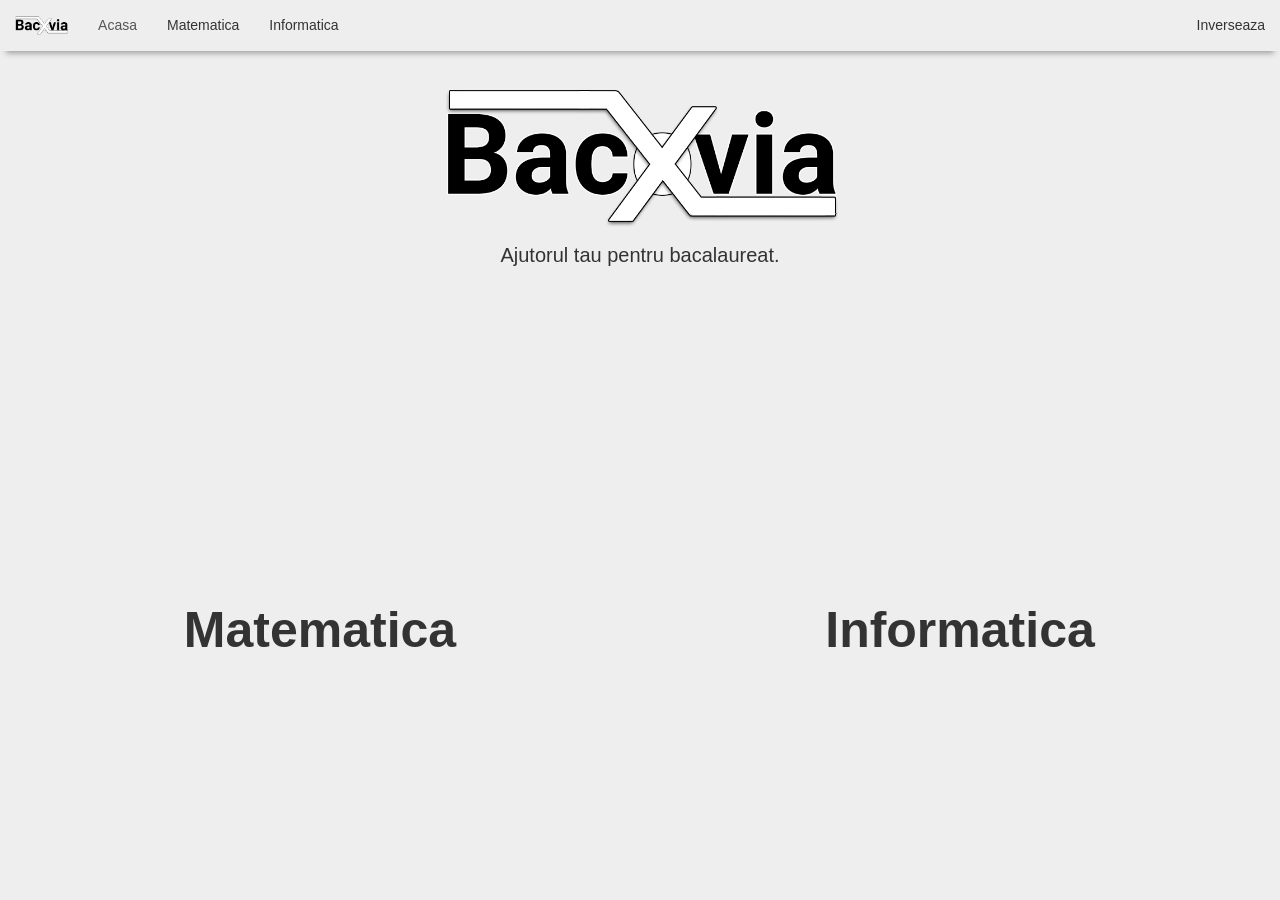
<file: index.html>
<!DOCTYPE HTML>
<html>
  <head>
	<title>Bacxvia</title>
    <link rel="stylesheet" type="text/css" href="Tools/design.css" />
      <link rel="stylesheet" href="Tools/bootstrap.css">
      <script src="Tools/jQuery.js"></script>
      <script src="Tools/bootstrap.js"></script>
      <script src="Tools/design.js"></script>
	<meta charset="UTF-8">
	<meta name="viewport" content="width=device-width, initial-scale=1.0">
  </head>
  <body>
	<div class="loader">
		<h1 class="fullyCentered" style="opacity: 1;">Se incarca</h1>
	  </div>
	  <script>
		$(document).ready(function() {$('.loader').css("display" , "none");});
	 </script>
	<nav class="navbar navbar-default navbar-fixed-top">
	  <div class="container-fluid">
		<div class="navbar-header">
			<button type="button" class="navbar-toggle" data-toggle="collapse" data-target=".baraNavigatie">
				<span class="icon-bar"></span>
				<span class="icon-bar"></span>
				<span class="icon-bar"></span>  
			</button>
			<li class="navbar-brand" href="#"><img src="Images/Logo.png" class="navbar-logo invert"/></li>	
			<style>.Logo:hover{cursor:default;}</style>
		</div>
	  
		<div class="collapse navbar-collapse baraNavigatie">
			<ul class="nav navbar-nav">
			  <li class="active"><a href="#">Acasa</a></li>
			  <li>
				<a href="SubiecteMatematica/Matematica.html">Matematica</a>
			  </li>
			  <li>
				<a  href="Informatica/Informatica.html">Informatica</a>
			  </li>
			</ul>
			<ul class="nav navbar-nav navbar-right">
			<li>
				<a onclick="Invert()">Inverseaza</a>
			</li>
			</ul>
		</div>
	  </div>
	</nav>
	<div class="jumbotron background-default" style="height: 40vh;margin-bottom: 0;">
		<div class="fcenter fade">
			<center><img src="Images/Logo.png" class="img-responsive titlu" style="height: 150px;"/></center>
			<p style="font-size: 2vh;">Ajutorul tau pentru bacalaureat.</p>
		</div>
	</div>
	<div class="container-fluid">
		<div class="row">
			<a href="SubiecteMatematica/Matematica.html" class="blank">
				<div class="col-lg-6 optiune">
					<h1 class="fcenter fade-up">Matematica</h1>
				</div>
			</a>
			<a href="Informatica/Informatica.html" class="blank">
				<div class="col-lg-6 optiune">
					<h1 class="fcenter fade-up">Informatica</h1>
				</div>
			</a>
		</div>
	</div>
  </body>
</html>
</file>
<file: Tools/design.css>
* {
    padding: 0;
    margin: 0;
    text-decoration: none !important;
    list-style: none;
    transition: 0.3s !important;
}

:root {
  --color1: #333;
  --color2: #eee;
  --colorbg: #fff;
}

body
{
	background: var(--colorbg);
	overflow-x: hidden;
}

.col-sm-8
{
	min-width: 150px;
}

.vw-100
{
	width: 100vw;
}

.panel {
    width: 100%;
}

.navbar {
    border: 0;
}

.nav > li:hover {
    background: var(--color2);
}

.nav > li:hover > a {
    color: var(--color1) !important;
}

.bg-static {
    backgroud-repeat: no-repeat;
    background-position: center;
    background-size: cover;
}

.fpanel {
    width: 100%;
    height: 100%;
}

.panel-heading:hover {
    background: var(--color2);
    color: var(--color1);
}

.panel-heading:hover {
    cursor: pointer;
}

.panel-body > h1 {
    font-size: 30px !important;
    font-weight: bold;
    border-bottom: 1px solid var(--color2);
    padding-bottom: 10px;
    text-align: center;
    margin-top: 10px;
}

.panel-body > h2 {
    font-size: 23px !important;
    color: var(--color2);
    font-weight: bold;
}

.panel-body > p {
    font-size: 17px !important;
    overflow-X: auto;
    overflow-Y: hidden;
}

.panel-body > p > b {
    font-size: 20px !important;
    color: var(--color2);
    font-weight: bold;
}

.jumbotron h1 {
    font-weight: bold;
}

::-moz-selection,
::selection {
    color: white;
    background: var(--color2);
}

.full-absolute {
    width: 100%;
    height: 100% !important;
    text-align: center;
    border: 1px solid red;
}

.full-absolute > * {
    position: absolute;
    top: 50%;
    left: 50%;
    transform: translate(-50%, -50%);
}

#Variante p {
    font-size: 20px !important;
    text-align: center;
    padding: 0;
    margin: 0;
    line-height: 1.5em;
}

.fullyCentered {
    position: absolute;
    z-index: 10001;
    top: 50%;
    left: 50%;
    transform: translate(-50%, -50%);
    transition: 1s;
}

.loader {
    width: 100vw;
    height: 100vh;
    overflow: hidden;
    background-color: white;
    position: fixed;
    z-index: 1000000;
}

.background-default {
    background: var(--color1) !important;
}

@keyframes Fade {
    0% {
        opacity: 0;
    }
    100% {
        opacity: 1;
    }
}

.fade {
    animation-name: Fade;
    animation-duration: 1s;
    animation-fill-mode: forwards;
}

@keyframes FadeUp {
    0% {
        opacity: 0;
        margin-top: 50px;
    }
    100% {
        opacity: 1;
        margin-top: 0;
    }
}

.fade-up {
    opacity: 0;
    animation-duration: 1s;
    animation-name: FadeUp;
    animation-fill-mode: forwards;
}

.fcenter {
    position: relative;
    left: 50%;
    top: 50%;
    transform: translate(-50%, -50%);
    text-align: center;
}

.optiune {
    background-color: var(--color1);
    height: 60vh;
    box-sizing: border-box;
    transition: 0.5s;
    margin: 0 !important;
}

.optiune > h1 {
    font-size: 50px;
    font-weight: bold;
}

.optiune:hover {
    background: var(--color2);
    color: var(--color1);
}

.navbar {
    -webkit-box-shadow: 0 8px 6px -6px #999;
    -moz-box-shadow: 0 8px 6px -6px #999;
    box-shadow: 0 8px 6px -6px #999;
}

.blank {
    color: var(--color2) !important;
    background: none;
    list-style: none;
    text-decoration: none !important;
}

.mateimg {
    background: url("Images/Buton-Matematica.jpg");
}

.fcontain {
    width: 100%;
    height: 100%;
}

.navbar-logo {
    width: auto;
    height: 100%;
}

* p {
    line-height: 50px;
}

.romana {
    width: 50vw;
    height: 100vh;
    background: var(--color2);
    text-align: center;
    font-size: 40px;
}

.mate {
    width: 50vw;
    height: 100vh;
    background: red;
    text-align: center;
    font-size: 40px;
}

.flex-container {
    display: flex;
}

.romana h1 {
    position: absolute;
    top: 50%;
    transform: translate(0%, -50%);
    width: 50%;
}

.mate h1 {
    position: absolute;
    top: 50%;
    transform: translate(0%, -50%);
    width: 50%;
}

.white {
    color: white;
}

.fe {
    width: 33.2%;
    display: inline-block;
    height: 20vh;
    text-align: center;
    background: yellow;
    margin: 0 0 0 -4px;
    border: 1px solid var(--color2);
}

.fe h1 {
    line-height: 20vh;
}

.yellow {
    color: yellow;
}

.s {
    width: 100vw;
    height: 32.9vh;
    background: #42a7f5;
    border: 0.3vh solid cyan;
    text-align: center;
    font-size: 2vw;
}

.s h1 {
    line-height: 32.9vh;
    color: white;
    text-shadow: 2px 2px 3px var(--color2);
}

.sr {
    overflow: hidden;
}

.matrice {
    display: flex;
    box-shadow: 2px 2px 5px var(--color2);
    padding: 30px;
}

.element {
    width: 50px;
    height: 50px;
    border: 1px solid var(--color2);
    font-size: 30px;
    background: grey;
}

.determinant {
    margin: 2vh 2vw;
    font-size: 2vw;
    border: 1px solid var(--color2);
    background: grey;
}

.fcenter {
    position: relative;
    left: 50%;
    top: 50%;
    transform: translate(-50%, -50%);
    text-align: center;
}

a {
    color: var(--color2);
}

.det {
    border-left: 1px solid var(--color2);
    border-right: 1px solid var(--color2);
}

.block {
    display: none !important;
}

p {
    font-size: 20px !important;
}

.navbar {
    -webkit-box-shadow: 0 8px 6px -6px #999;
    -moz-box-shadow: 0 8px 6px -6px #999;
    box-shadow: 0 8px 6px -6px #999;
}

.pi {
    word-wrap: break-word;
}

.ad-wrapper
{
	margin-bottom: 10px;
}

@media only screen and (max-width: 768px) {
    #Variante p {
        font-size: 14px !important;
    }
    .container {
        width: 100vw;
    }
    .panel-body > h1 {
        font-size: 20px !important;
    }
    .panel-body > h2 {
        font-size: 17px !important;
    }
    .panel-body > p {
        font-size: 14px !important;
    }
    .titlu {
        width: 60vw;
        height: auto !important;
    }
	.row {
		margin: 0 auto;
	}
}
</file>
